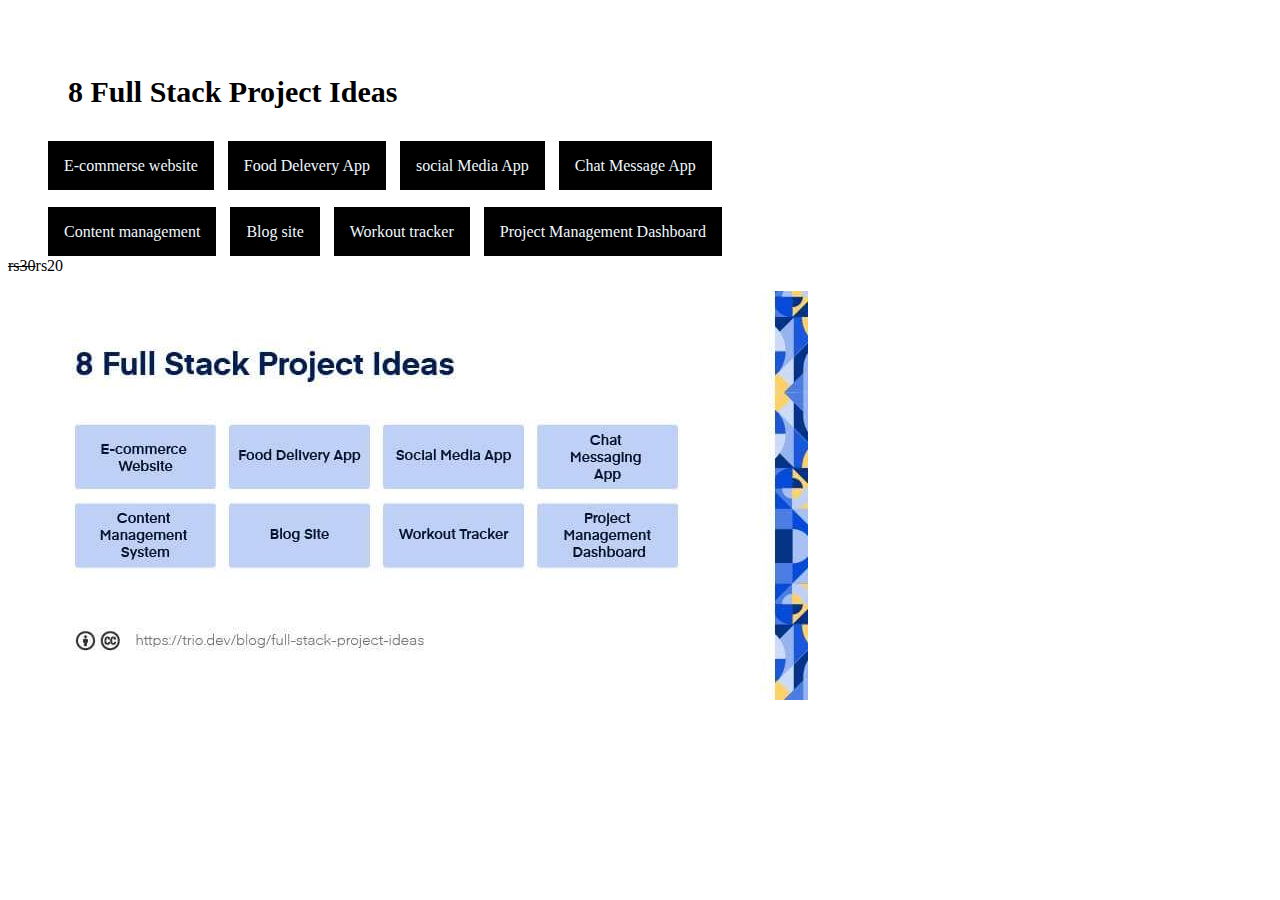
<file: index.html>
<!DOCTYPE html>
<html lang="en">
<head>
    <style>
        ul{
            margin-top: 3rem;
        }
        li{
            display: inline;
            margin-right: 10px;
            background-color: black;
            color: aliceblue;
            padding: 1rem;

        }
    </style>
    <meta charset="UTF-8">
    <meta name="viewport" content="width=device-width, initial-scale=1.0">
    <title>Document</title>
    <link rel="stylesheet" href="p1.css">
</head>
<body>
    <h2>8 Full Stack Project Ideas </h2>

    <main>
       
  
    <ul>
        <li>E-commerse website</li>
        <li>Food Delevery App</li>
        <li>social Media App</li>
        <li>Chat Message App</li>
    </ul> 
    <ul>
        <li>Content management</li>
        <li>Blog site</li>
        <li>Workout tracker</li>
        <li>Project Management Dashboard</li>
    </ul>
   <p> <del>rs30</del>rs20 </p>
   
   <img src="p1.jpg" alt="profile picture
   "> 
</body>
</html>
</file>
<file: p1.css>
h2{
    padding-left: 60px;
    padding-top: 50px;
    font-size: 30px;
}
.l1 {
    display:flex;
    div{
        
        margin: 1rem;
        background-color: blue;
        padding: 1rem;
       
}
</file>
